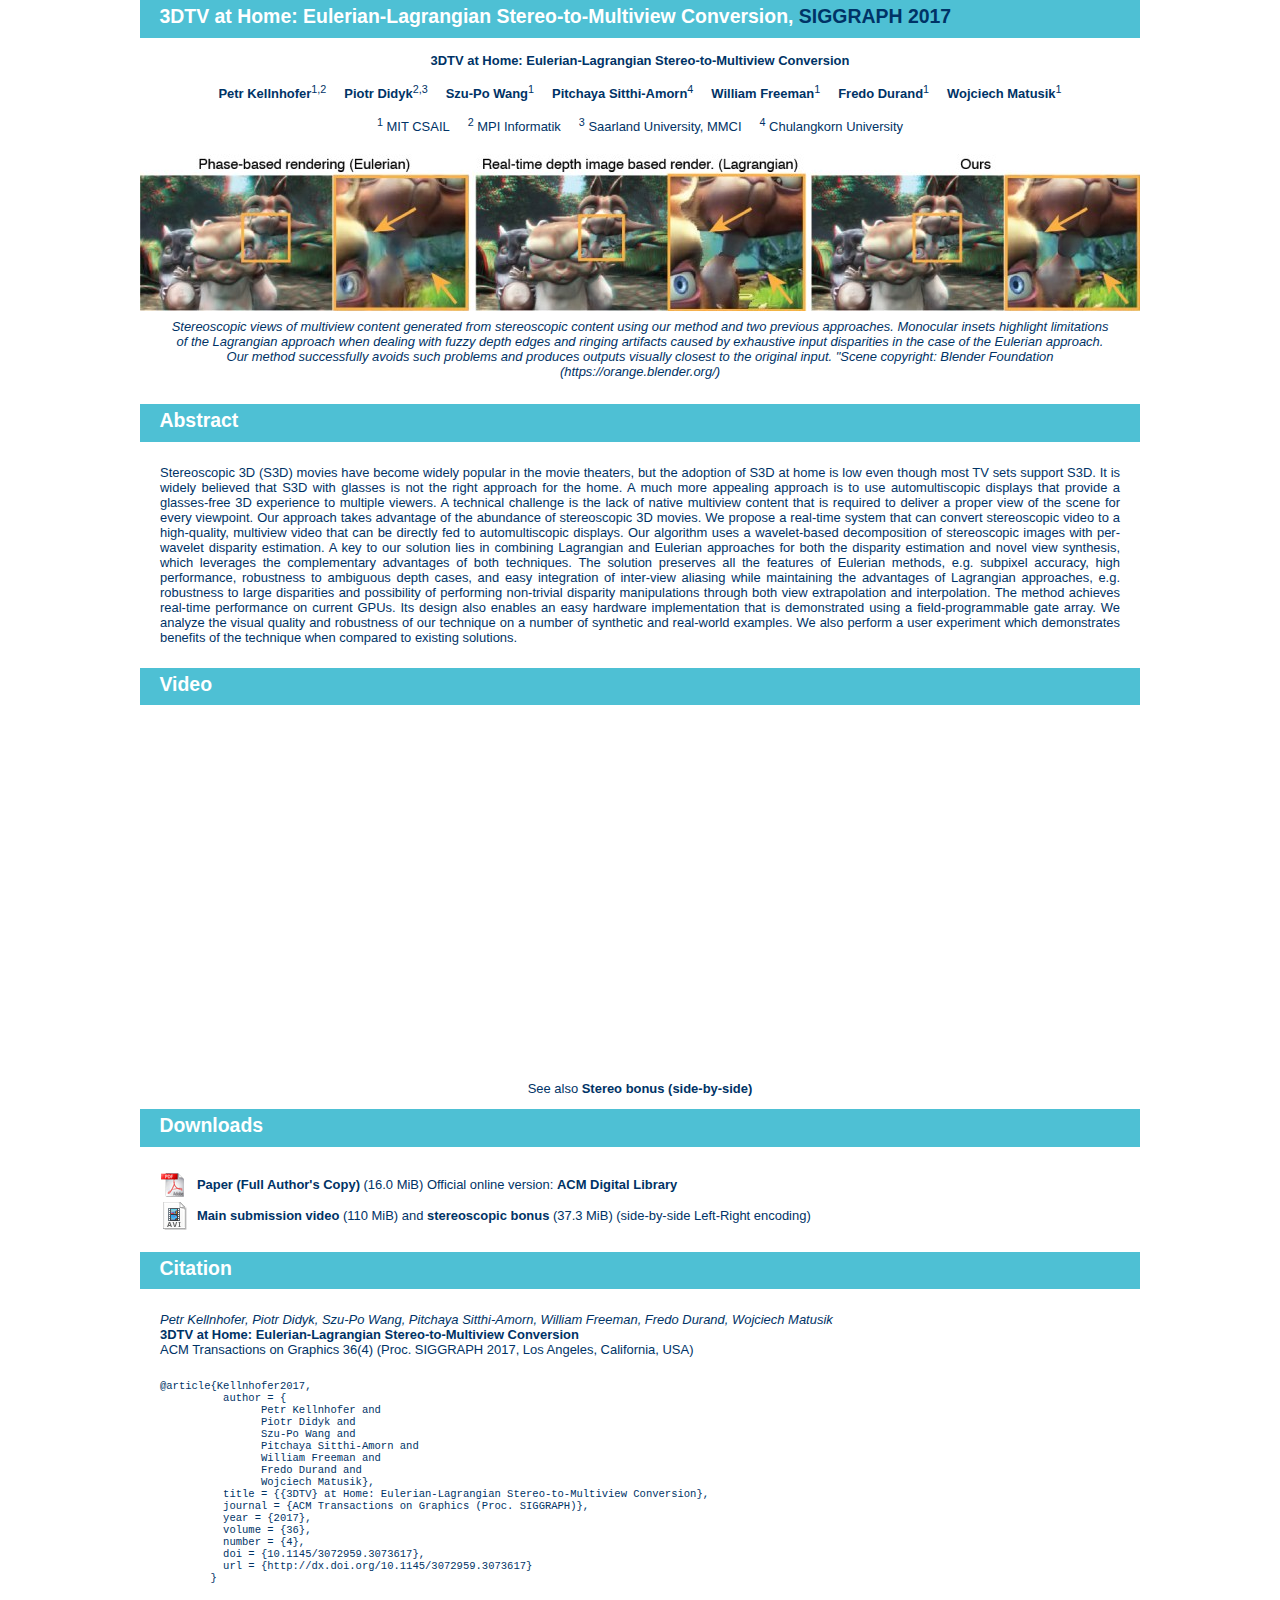
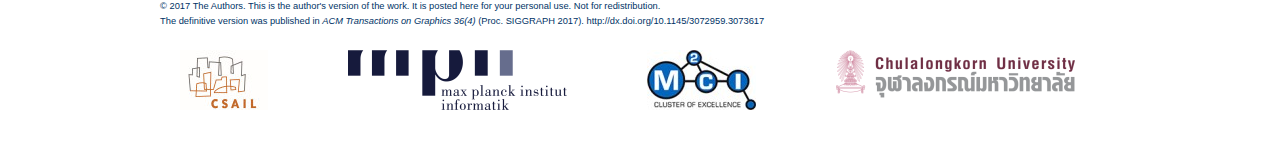
<file: Home3D/index.html>
<!DOCTYPE html>
<html>
	<head>
		<meta charset="UTF-8">
		<title>3DTV at Home: Eulerian-Lagrangian Stereo-to-Multiview Conversion</title>

		<link rel="stylesheet" type="text/css" media="screen" href="my.css"/>
	</head>

<body>

<div id="content">
	<h1 id="sg2017">
		3DTV at Home: Eulerian-Lagrangian Stereo-to-Multiview Conversion,
		<a href="http://s2017.siggraph.org/">SIGGRAPH 2017</a>
	</h1>
	<div class="header">
		<br/>
		<b>3DTV at Home: Eulerian-Lagrangian Stereo-to-Multiview Conversion</b>
		<br/>
		<br/>
		<a href="https://people.csail.mit.edu/pkellnho/">Petr Kellnhofer</a><sup>1,2</sup>&nbsp;&nbsp;&nbsp;&nbsp;
		<a href="http://people.mpi-inf.mpg.de/~pdidyk/">Piotr Didyk</a><sup>2,3</sup>&nbsp;&nbsp;&nbsp;&nbsp;
		<a href="http://cfg.mit.edu/content/szu-po-wang">Szu-Po Wang</a><sup>1</sup>&nbsp;&nbsp;&nbsp;&nbsp;
		<a href="http://people.csail.mit.edu/pitchaya/">Pitchaya Sitthi-Amorn</a><sup>4</sup>&nbsp;&nbsp;&nbsp;&nbsp;
		<a href="https://billf.mit.edu//">William Freeman</a><sup>1</sup>&nbsp;&nbsp;&nbsp;&nbsp;
		<a href="http://people.csail.mit.edu/fredo/">Fredo Durand</a><sup>1</sup>&nbsp;&nbsp;&nbsp;&nbsp;
		<a href="http://people.csail.mit.edu/wojciech/">Wojciech Matusik</a><sup>1</sup>
		<br/>
		<br/>
		<sup>1</sup> MIT CSAIL&nbsp;&nbsp;&nbsp;&nbsp;
		<sup>2</sup> MPI Informatik&nbsp;&nbsp;&nbsp;&nbsp;
		<sup>3</sup> Saarland University, MMCI&nbsp;&nbsp;&nbsp;&nbsp;
		<sup>4</sup> Chulangkorn University
		
		<div class="teaser">
			<img src="teaser.jpg"/><br />
			<p class="label">
				Stereoscopic views of multiview content generated from stereoscopic content using our method and two previous approaches. 
				Monocular insets highlight limitations of the Lagrangian approach when dealing with fuzzy depth edges and ringing artifacts caused by exhaustive input disparities in the case of the Eulerian approach. 
				Our method successfully avoids such problems and produces outputs visually closest to the original input.
				<span class="copyright">"Scene copyright: Blender Foundation (https://orange.blender.org/)</span>
			</p>
		</div>
	</div>
	


		</center>
	<h2>Abstract</h2>
	<p style = "padding:10.0px 20.0px 10.0px 20.0px;text-align:justify">
	Stereoscopic 3D (S3D) movies have become widely popular in the movie theaters, but the adoption of S3D at home is low even though most TV sets support S3D.
	It is widely believed that S3D with glasses is not the right approach for the home. A much more appealing approach is to use automultiscopic displays that provide a glasses-free 3D experience to multiple viewers. 
	A technical challenge is the lack of native multiview content that is required to deliver a proper view of the scene for every viewpoint.
	Our approach takes advantage of the abundance of stereoscopic 3D movies. We propose a real-time system that can convert stereoscopic video to a high-quality, multiview video that can be directly fed to automultiscopic displays. Our algorithm uses a wavelet-based decomposition of stereoscopic images with per-wavelet disparity estimation. A key to our solution lies in combining Lagrangian and Eulerian approaches for both the disparity estimation and novel view synthesis, which leverages the complementary advantages of both techniques.
	The solution preserves all the features of Eulerian methods, e.g. subpixel accuracy, high performance, robustness to ambiguous depth cases, and easy integration of inter-view aliasing while maintaining the advantages of Lagrangian approaches, e.g. robustness to large disparities and possibility of performing non-trivial disparity manipulations through both view extrapolation and interpolation. The method achieves real-time performance on current GPUs. Its design also enables an easy hardware implementation that is demonstrated using a field-programmable gate array. We analyze the visual quality and robustness of our technique on a number of synthetic and real-world examples. We also perform a user experiment which demonstrates benefits of the technique when compared to existing solutions.
	</p>

	<h2>Video</h2>
	<p style="text-align:center;">
	<iframe width="640" height="360" src="https://www.youtube.com/embed/pzmxGWf8z38?rel=0" frameborder="0" allowfullscreen></iframe>
	<br />
	See also <a href="https://youtu.be/i_2RrenQ2F4">Stereo bonus (side-by-side)</a>
	</p>

	<h2>Downloads</h2>
	<table>
		<tr valign ="top">
			<td>

				<table class="downloads" style="width: 800px;padding: 20px 0px 0px 15px">
					<tr style="">
						<td><div style="width: 23px; height: 24px; background-image:url(PDF.png);"/></td>
						<td><a href="home3d.pdf">Paper (Full Author's Copy)</a> (16.0 MiB) Official online version: <a href="http://dl.acm.org/citation.cfm?doid=3072959.3073617">ACM Digital Library</a></td>
					</tr>							
					<tr style="width: 23px;">
						<td><div style="width: 26px; height: 30px; background-image:url(avi.png);"/></td>
						<td><a href="video.mp4">Main submission video</a> (110 MiB) and <a href="bonus-stereo.mp4">stereoscopic bonus</a> (37.3 MiB) (side-by-side Left-Right encoding)</td>
					</tr>
					<!--<tr style="">
						<td><div style="width: 23px; height: 24px; background-image:url(pp-icon.png); background-repeat: no-repeat;"/></td>
						<td><a href="#">SIGGRAPH 2017 presentation slides</a> [coming soon]</td>
					</tr>-->
				</table>
			</td>
			<td style="width:600px;">

			</td>
		</tr>
	</table>
	<br/>


	<h2>Citation</h2>
	<p style = "padding:10.0px 20.0px 10.0px 20.0px;">
		<i>Petr Kellnhofer, Piotr Didyk, Szu-Po Wang, Pitchaya Sitthi-Amorn, William Freeman, Fredo Durand, Wojciech Matusik</i><br/>
		<b>3DTV at Home: Eulerian-Lagrangian Stereo-to-Multiview Conversion</b><br/>
		ACM Transactions on Graphics 36(4) (Proc. SIGGRAPH 2017, Los Angeles, California, USA)<br/>	
		<div style = "padding: 0.0px 0.0px 0.0px 20.0px;">
	<pre><code>@article{Kellnhofer2017,
	  author = { 
		Petr Kellnhofer and
		Piotr Didyk and 
		Szu-Po Wang and 
		Pitchaya Sitthi-Amorn and 
		William Freeman and 
		Fredo Durand and
		Wojciech Matusik},
	  title = {{3DTV} at Home: Eulerian-Lagrangian Stereo-to-Multiview Conversion},
	  journal = {ACM Transactions on Graphics (Proc. SIGGRAPH)},
	  year = {2017},
	  volume = {36},
	  number = {4},
	  doi = {10.1145/3072959.3073617},
	  url = {http://dx.doi.org/10.1145/3072959.3073617}
	}</code></pre></div>
	</p>
	<p style = "padding:0.0px 20.0px 10.0px 20.0px;">
		<span style="font-size: 7pt;">&copy; 2017 The Authors. This is the author's version of the work. It is posted here for your personal use. Not for redistribution. <br />The definitive version was published in <i>ACM Transactions on Graphics 36(4)</i> (Proc. SIGGRAPH 2017). http://dx.doi.org/10.1145/3072959.3073617</span>
	</p>




	<div class="logos">
		<a href="https://www.csail.mit.edu/"><img src="./logos/csail.jpg" alt="MIT CSAIL" /></a>
		<a href="http://www.mpi-inf.mpg.de/"><img src="./logos/Logo_MPII.png" alt="MPI Informatik" /></a>
		<a href="http://www.mmci.uni-saarland.de/en/start"><img src="./logos/m2ci_logo_rz_rgb.jpg" alt="Saarland University, MMCI" /></a>
		<a href="http://www.chula.ac.th/en/"><img src="./logos/logo_cu.png" alt="Chulalongkorn University" /></a>
		<span class="clr"></span>
	</div>
	<br />
	<br />
		
		
		
	   </div>
	</div>

</div>

</body>
</html>
</file>
<file: Home3D/my.css>
/* this is the new corporate style of the mpii */

html, body {
	margin:0;
	padding:0;
	color:#036;
/* 	color:rgb(54%,64%,70%); */
	background:#fff;
	font-family: Helvetica, Verdana, Arial, sans-serif;
	font-size: 90%;
}

#content {
	max-width: 1000px;
	margin: 0 auto;
}

h1, h2 {
	color:#fff;
	background: rgb(78, 192, 212);
	padding:0.25em 1em 0.5em 1em; 
	margin:0;
	font-size: 150%;
}

h1 a, h1 a:visited {
	color: #cefcff;
}




a:link {color:#036;}

a:visited {
	color:#677da9;
}

a:hover {
	color:#3dd4ce;
}




.header {
	text-align: center;
}	

.teaser {
	margin: 20px auto;
	text-align: center;
}
.teaser img {
	float: none !important;
	margin: 0px !important;
}

.teaser .label {
	padding: 5px 25px !important;
	margin: 0px;
	font-style: italic;
}
.teaser .label em {
	font-style: normal;
}


a:link {text-decoration: none;}
a:visited {text-decoration: none;}
a:hover{color: red;}
a { font-weight: bold; }

.logos { margin: 0 auto; }
.logos a { display: block; float: left; clear: none; margin: 0px 40px; }
.logos a img { height: 60px; }

.clr {
	clear: both;
	margin-top: -1px;
	position: relative;
	height: 0;
	border: none;
	overflow: hidden;
	visibility: hidden;
	display: block;
}
</file>
